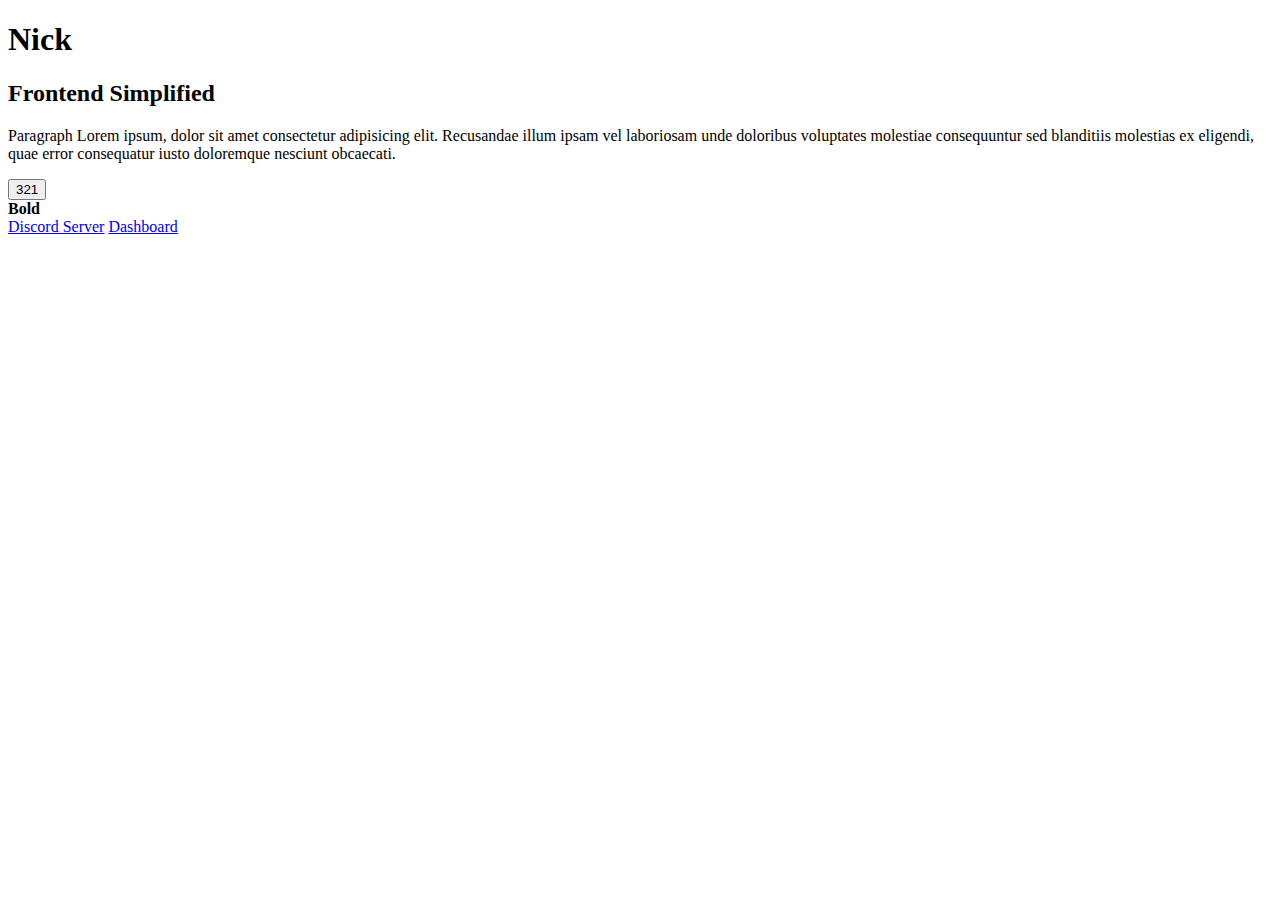
<file: Index.html>
<!DOCTYPE html>
<html lang="en">
<head>
    <meta charset="UTF-8">
    <meta name="viewport" content="width=device-width, initial-scale=1.0">
    <title>Document</title>
</head>
<body>
    <h1>Nick</h>
    <h2>Frontend Simplified</h2>
    <p>Paragraph Lorem ipsum, dolor sit amet consectetur adipisicing elit. Recusandae illum ipsam vel laboriosam unde doloribus voluptates molestiae consequuntur sed blanditiis molestias ex eligendi, quae error consequatur iusto doloremque nesciunt obcaecati.</p>
<button>321</button>
<div>
    <b>Bold</b>
</div>
<a href="https://frontendsimplified.com/discord" target="_">Discord Server</a>

<a href="http://127.0.0.1:5500/Dashboard.html" target="_">Dashboard</a>
</body>
</html>
</file>
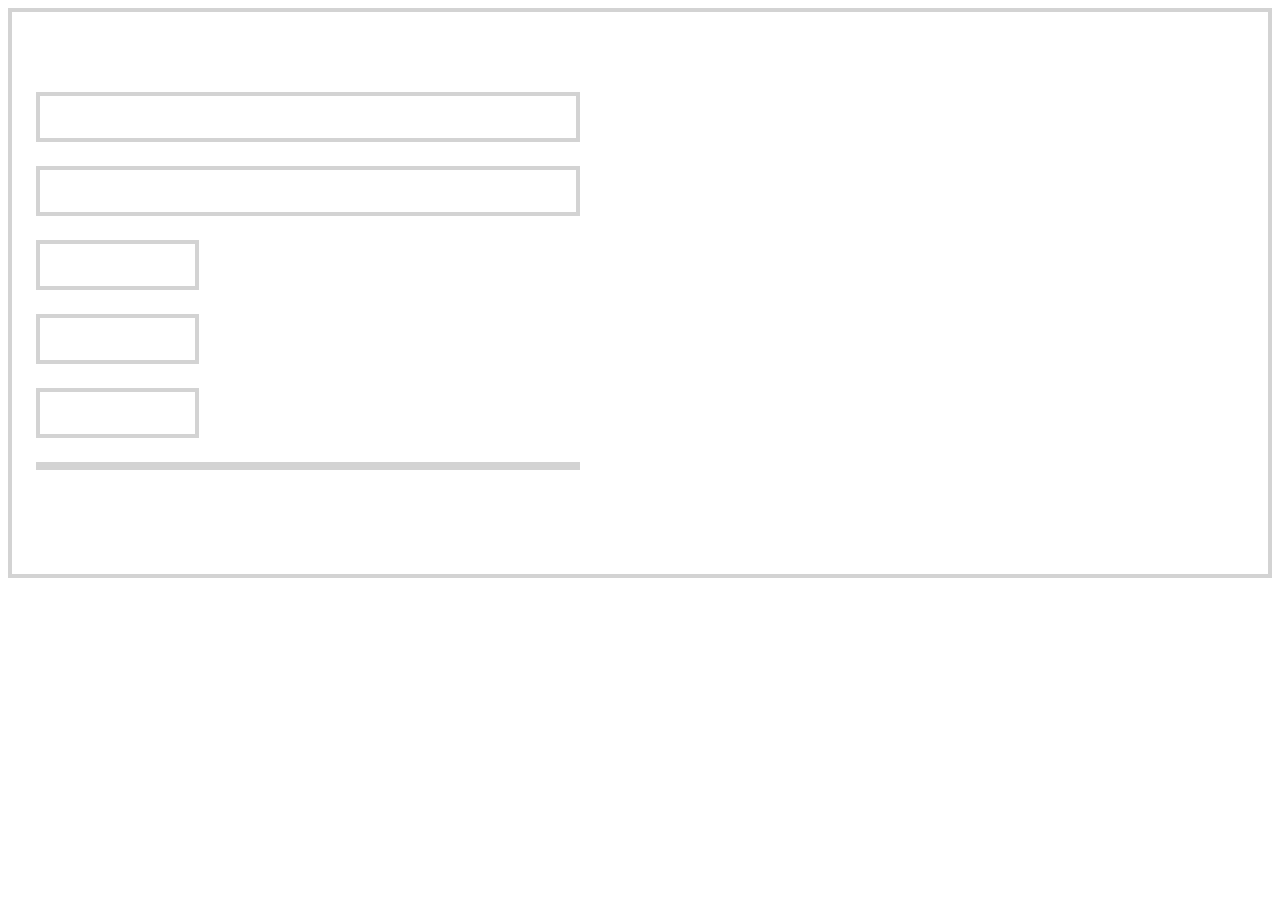
<file: index3.html>
<!DOCTYPE html>
<html lang="en">
<head>
    <meta charset="UTF-8">
    <meta name="viewport" content="width=device-width, initial-scale=1.0">
    <title>Document</title>
    <link rel="stylesheet" href="./layout3.css">
</head>
<body>
    <div class="container">
        <div class="row"></div>
        <div class="box-wrapper">
         <div class="box box-small"></div>
        <div class="box box-small"></div>
        <div class="tiny-wrapper"> </div>
        <div class="box box-tiny"></div>
        <div class="box box-tiny"></div>
        <div class="box box-tiny"></div>
        </div>
        <div class="box box-large"></div>
        </div>
            
</body>
</html>
</file>
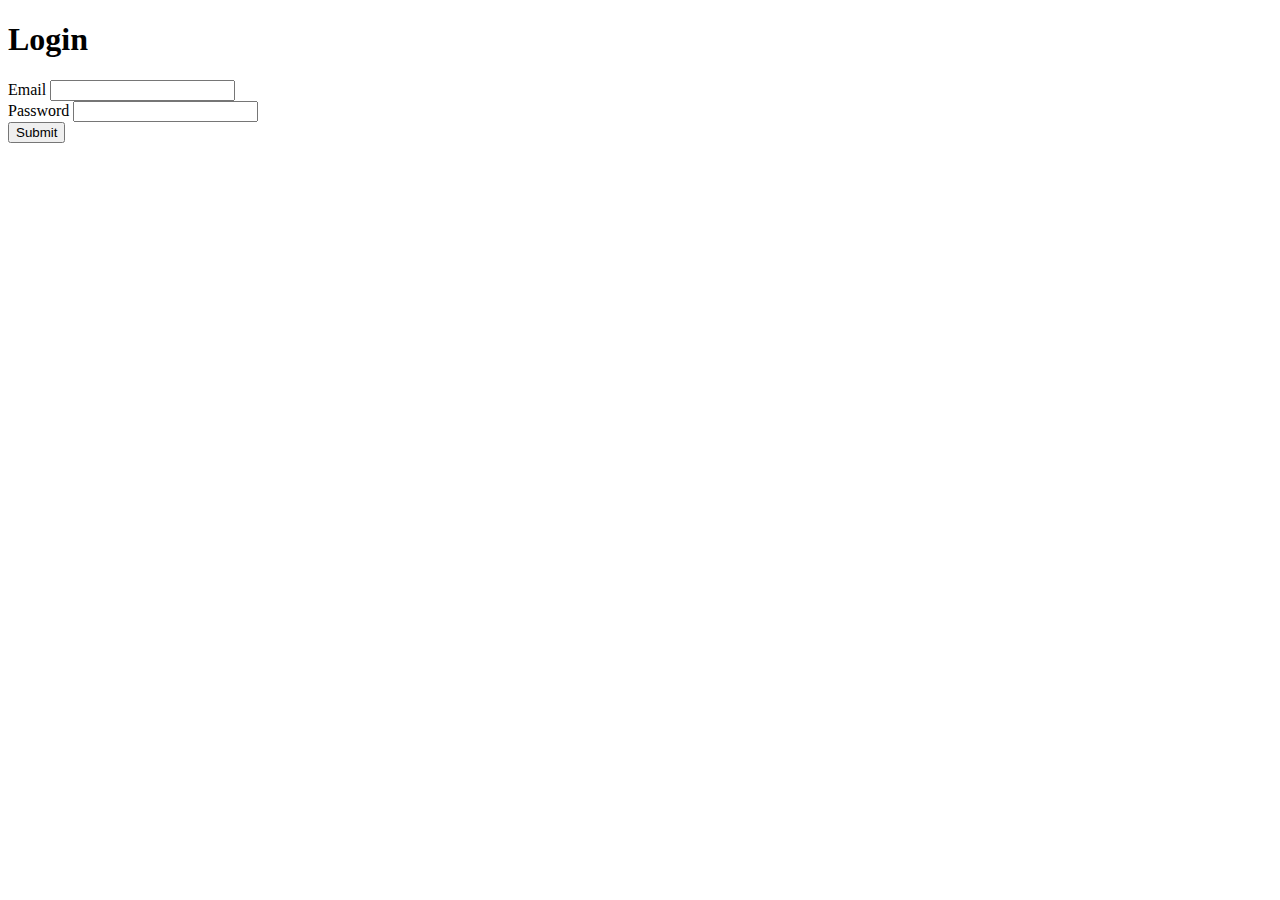
<file: login.html>
<!DOCTYPE html>
<html lang="en">
<head>
    <meta charset="UTF-8">
    <meta name="viewport" content="width=>, initial-scale=1.0">
    <title>Document</title>
</head>
<body>
    <h1>Login</h1>
    <form>
          <div>
                  <label>Email</label>
           <input type="email"/>
           </div>
        <div>
         <label>Password</label>
                   <input Type="password" />
             </div>
               <div>   
                    <button>Submit</button>
             </div>
        </form>
    </form>
    </form>
</body>
</html>
</file>
<file: layout3.css>
* { 
    box-sizing: border-box;
}

.container {
    border: 4px solid lightgray;
    padding: 80px 24px 80px 24px;
}

.row {
    width:100%;
    max-width: 600px;
    margin: 0 auto;
    display: flex;
    justify-content: space-between;
}

.box {
    border: 4px solid lightgray;
    margin-bottom: 24px;
}

.box-small { 
    height: 50px;
}

.box-tiny {
    width: 30%;
    height: 50px;
}

.tiny-wrapper {
    display: flex;
    justify-content: center;
}

.box-wrapper {
    width: 45%;
    display: flex;
    flex-direction: column;
}

.box-large {
 width: 45%;
}
</file>
